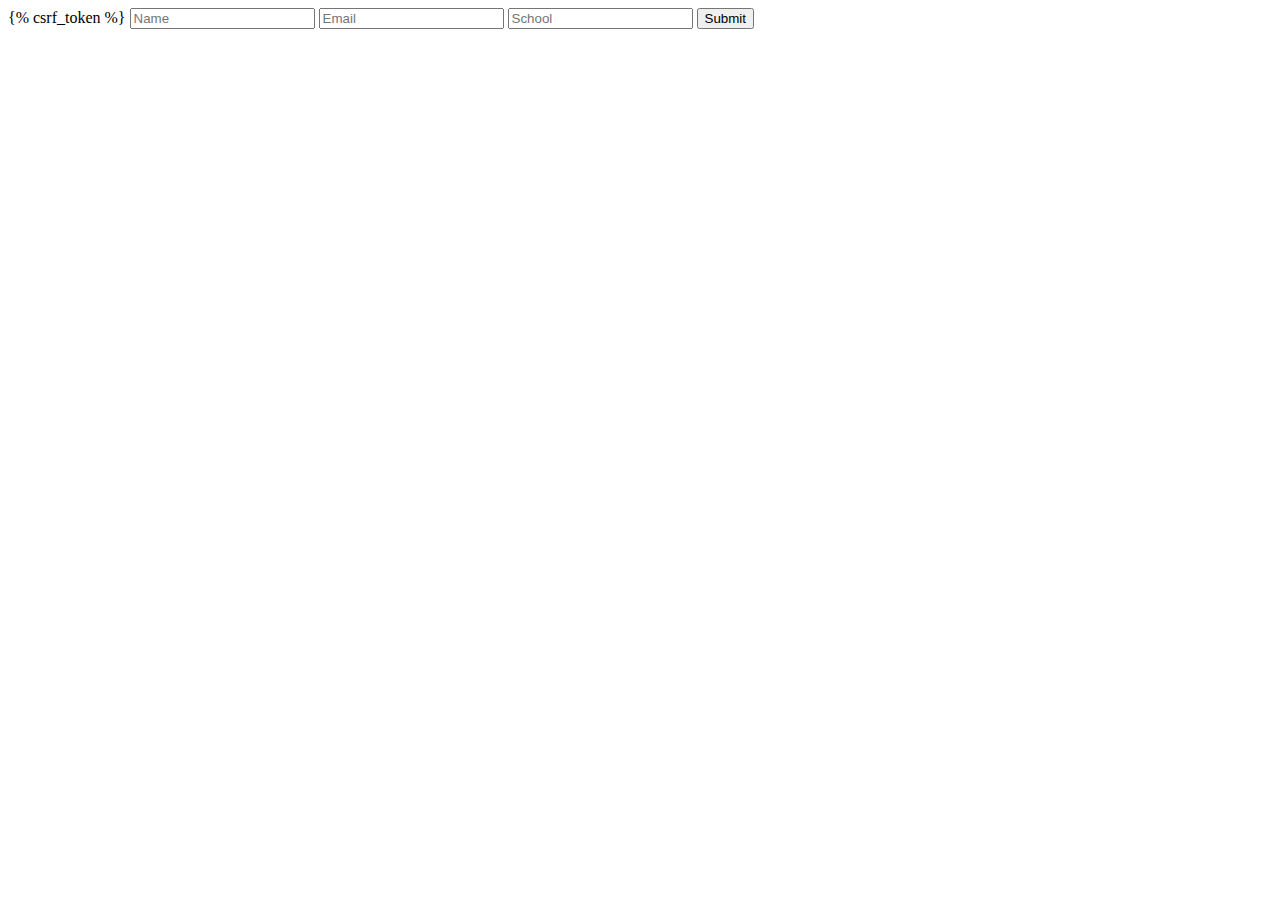
<file: dashboard/templates/home.html>
<!doctype html>
<html lang="en">
<head>
    <meta charset="UTF-8">
    <meta name="viewport"
          content="width=device-width, user-scalable=no, initial-scale=1.0, maximum-scale=1.0, minimum-scale=1.0">
    <meta http-equiv="X-UA-Compatible" content="ie=edge">
    <title>Home</title>
    <link href="https://cdn.jsdelivr.net/npm/bootstrap@5.3.0/dist/css/bootstrap.min.css" rel="stylesheet" integrity="sha384-9ndCyUaIbzAi2FUVXJi0CjmCapSmO7SnpJef0486qhLnuZ2cdeRhO02iuK6FUUVM" crossorigin="anonymous">
<script src="https://cdn.jsdelivr.net/npm/bootstrap@5.3.0/dist/js/bootstrap.bundle.min.js" integrity="sha384-geWF76RCwLtnZ8qwWowPQNguL3RmwHVBC9FhGdlKrxdiJJigb/j/68SIy3Te4Bkz" crossorigin="anonymous"></script>
</head>
<body class="container">


    <div class="row">
        <div class="col-md-4">
            <!--form<!-->
            <form action="/insert" method="post">
                {% csrf_token %}
    <input  class="form-control mt-5" type="text" placeholder="Name" name="name">
    <input class="form-control mt-5" type="email" placeholder="Email" name="email">
    <input class="form-control mt-5" type="text" placeholder="School" name="school">
    <input class="form-control mt-5 btn btn-success " type="submit" value="Submit">
</form>
        </div>
        <div class="col-md-8">
<!--table<!-->
        </div>

    </div>

</body>
</html>
</file>
